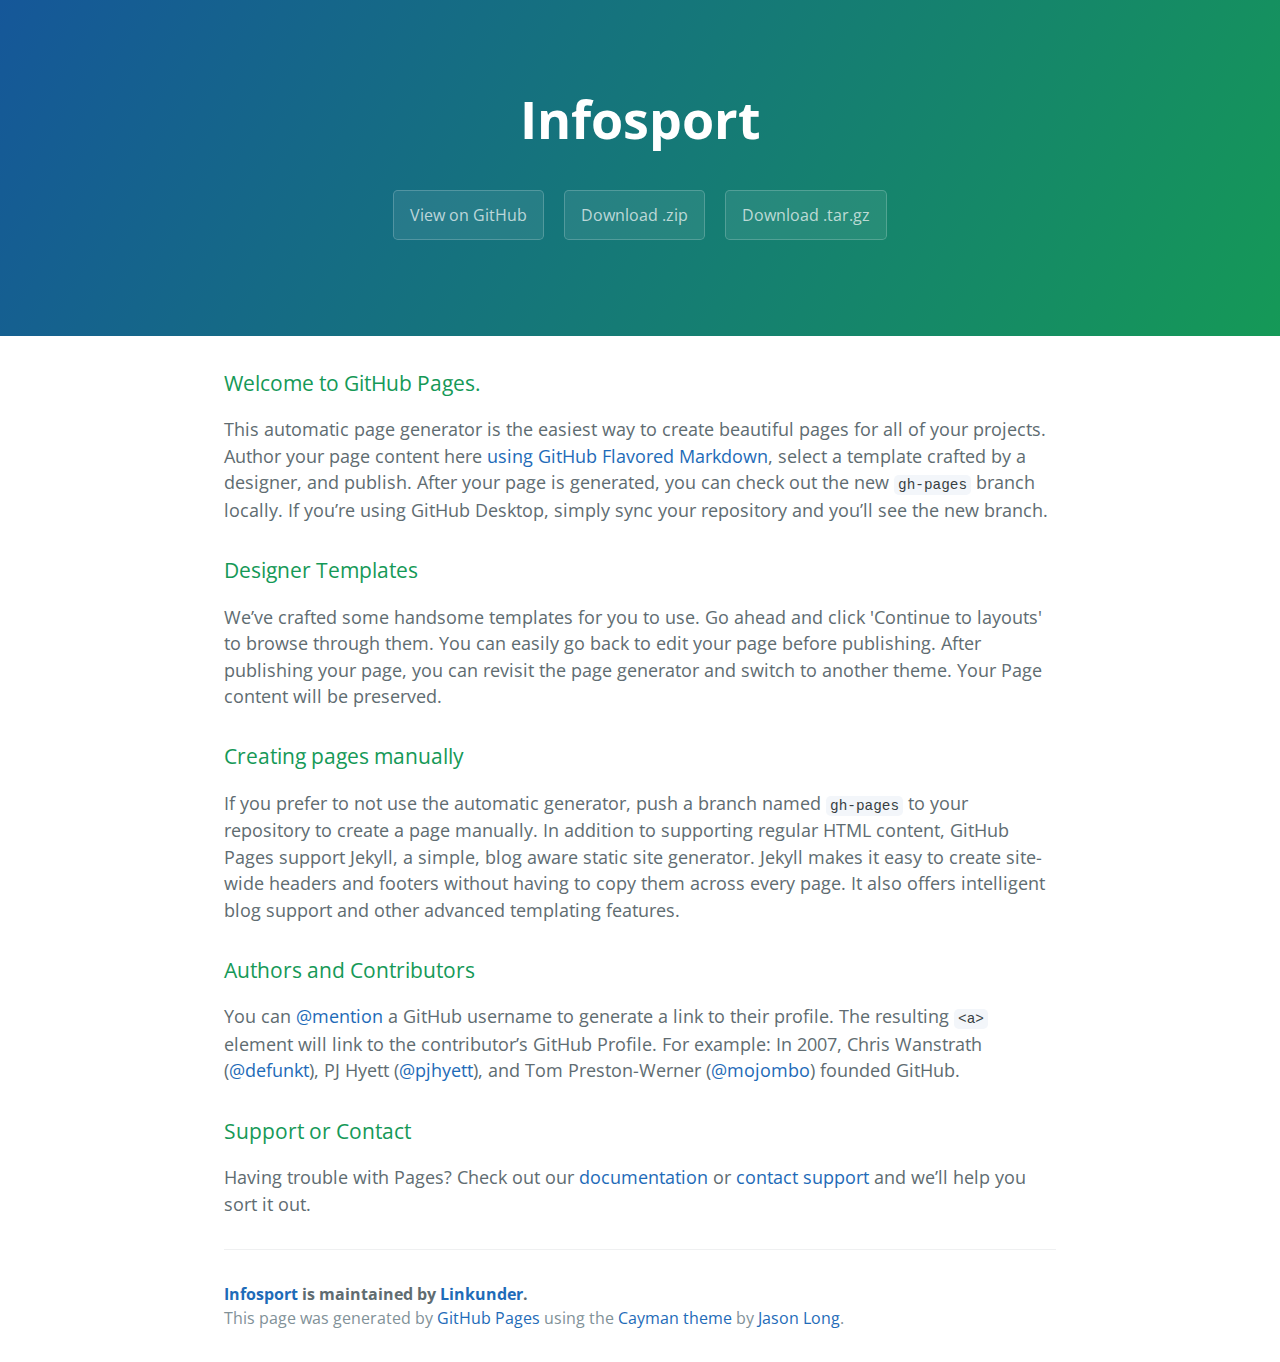
<file: index.html>
<!DOCTYPE html>
<html lang="en-us">
  <head>
    <meta charset="UTF-8">
    <title>Infosport by Linkunder</title>
    <meta name="viewport" content="width=device-width, initial-scale=1">
    <link rel="stylesheet" type="text/css" href="stylesheets/normalize.css" media="screen">
    <link href='https://fonts.googleapis.com/css?family=Open+Sans:400,700' rel='stylesheet' type='text/css'>
    <link rel="stylesheet" type="text/css" href="stylesheets/stylesheet.css" media="screen">
    <link rel="stylesheet" type="text/css" href="stylesheets/github-light.css" media="screen">
  </head>
  <body>
    <section class="page-header">
      <h1 class="project-name">Infosport</h1>
      <h2 class="project-tagline"></h2>
      <a href="https://github.com/Linkunder/Infosport" class="btn">View on GitHub</a>
      <a href="https://github.com/Linkunder/Infosport/zipball/master" class="btn">Download .zip</a>
      <a href="https://github.com/Linkunder/Infosport/tarball/master" class="btn">Download .tar.gz</a>
    </section>

    <section class="main-content">
      <h3>
<a id="welcome-to-github-pages" class="anchor" href="#welcome-to-github-pages" aria-hidden="true"><span class="octicon octicon-link"></span></a>Welcome to GitHub Pages.</h3>

<p>This automatic page generator is the easiest way to create beautiful pages for all of your projects. Author your page content here <a href="https://guides.github.com/features/mastering-markdown/">using GitHub Flavored Markdown</a>, select a template crafted by a designer, and publish. After your page is generated, you can check out the new <code>gh-pages</code> branch locally. If you’re using GitHub Desktop, simply sync your repository and you’ll see the new branch.</p>

<h3>
<a id="designer-templates" class="anchor" href="#designer-templates" aria-hidden="true"><span class="octicon octicon-link"></span></a>Designer Templates</h3>

<p>We’ve crafted some handsome templates for you to use. Go ahead and click 'Continue to layouts' to browse through them. You can easily go back to edit your page before publishing. After publishing your page, you can revisit the page generator and switch to another theme. Your Page content will be preserved.</p>

<h3>
<a id="creating-pages-manually" class="anchor" href="#creating-pages-manually" aria-hidden="true"><span class="octicon octicon-link"></span></a>Creating pages manually</h3>

<p>If you prefer to not use the automatic generator, push a branch named <code>gh-pages</code> to your repository to create a page manually. In addition to supporting regular HTML content, GitHub Pages support Jekyll, a simple, blog aware static site generator. Jekyll makes it easy to create site-wide headers and footers without having to copy them across every page. It also offers intelligent blog support and other advanced templating features.</p>

<h3>
<a id="authors-and-contributors" class="anchor" href="#authors-and-contributors" aria-hidden="true"><span class="octicon octicon-link"></span></a>Authors and Contributors</h3>

<p>You can <a href="https://github.com/blog/821" class="user-mention">@mention</a> a GitHub username to generate a link to their profile. The resulting <code>&lt;a&gt;</code> element will link to the contributor’s GitHub Profile. For example: In 2007, Chris Wanstrath (<a href="https://github.com/defunkt" class="user-mention">@defunkt</a>), PJ Hyett (<a href="https://github.com/pjhyett" class="user-mention">@pjhyett</a>), and Tom Preston-Werner (<a href="https://github.com/mojombo" class="user-mention">@mojombo</a>) founded GitHub.</p>

<h3>
<a id="support-or-contact" class="anchor" href="#support-or-contact" aria-hidden="true"><span class="octicon octicon-link"></span></a>Support or Contact</h3>

<p>Having trouble with Pages? Check out our <a href="https://help.github.com/pages">documentation</a> or <a href="https://github.com/contact">contact support</a> and we’ll help you sort it out.</p>

      <footer class="site-footer">
        <span class="site-footer-owner"><a href="https://github.com/Linkunder/Infosport">Infosport</a> is maintained by <a href="https://github.com/Linkunder">Linkunder</a>.</span>

        <span class="site-footer-credits">This page was generated by <a href="https://pages.github.com">GitHub Pages</a> using the <a href="https://github.com/jasonlong/cayman-theme">Cayman theme</a> by <a href="https://twitter.com/jasonlong">Jason Long</a>.</span>
      </footer>

    </section>

  
  </body>
</html>
</file>
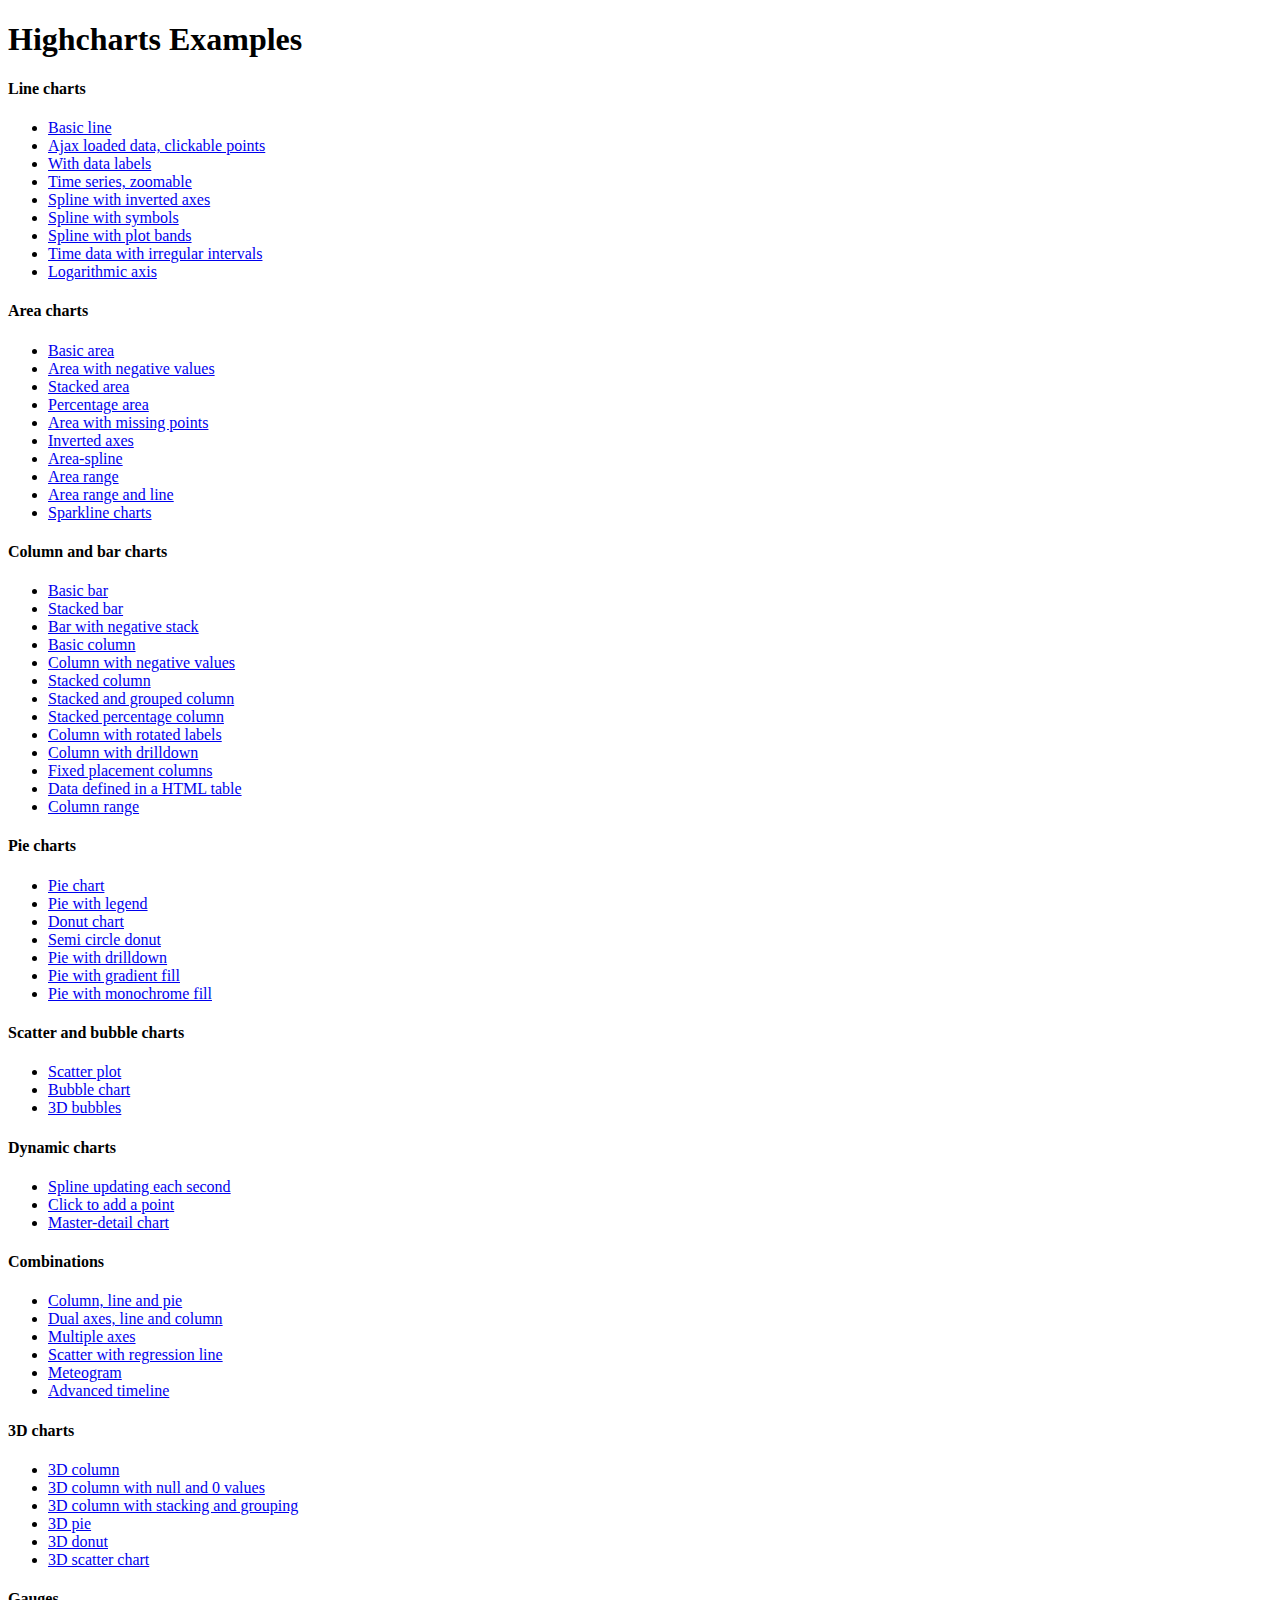
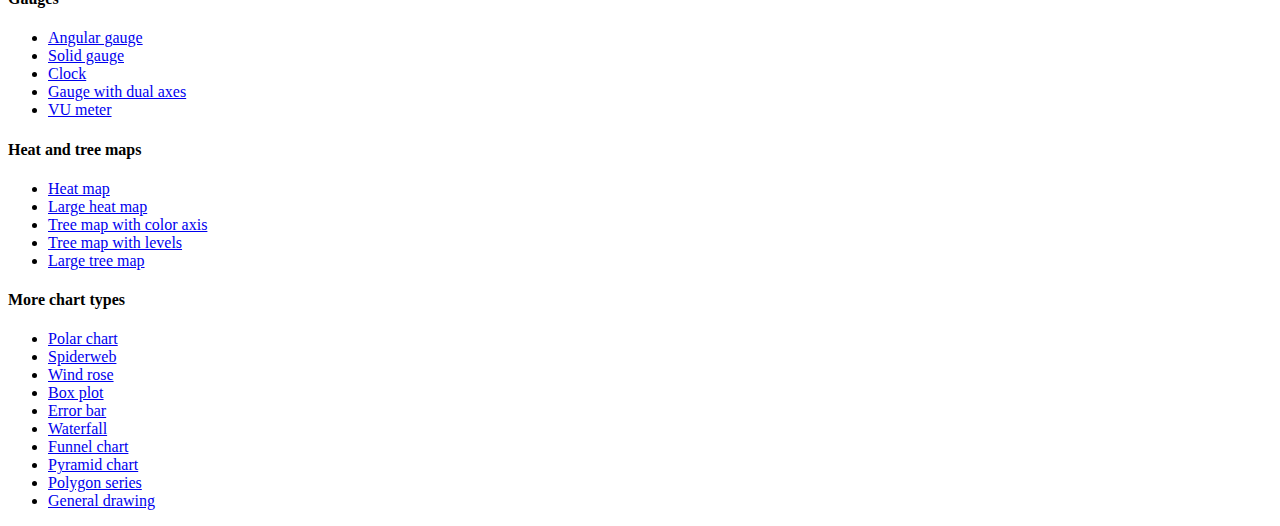
<file: VISTA/Admin/Highcharts-4.1.5/index.htm>
<!DOCTYPE HTML PUBLIC "-//W3C//DTD HTML 4.01//EN" "http://www.w3.org/TR/html4/strict.dtd">
<html>
	<head>
		<meta http-equiv="Content-Type" content="text/html; charset=utf-8" />
		<title>Highcharts Examples</title>
	</head>
	<body>
		<h1>Highcharts Examples</h1>
		<h4>Line charts</h4>
		<ul>
			<li><a href="examples/line-basic/index.htm">Basic line</a></li>
			<li><a href="examples/line-ajax/index.htm">Ajax loaded data, clickable points</a></li>
			<li><a href="examples/line-labels/index.htm">With data labels</a></li>
			<li><a href="examples/line-time-series/index.htm">Time series, zoomable</a></li>
			<li><a href="examples/spline-inverted/index.htm">Spline with inverted axes</a></li>
			<li><a href="examples/spline-symbols/index.htm">Spline with symbols</a></li>
			<li><a href="examples/spline-plot-bands/index.htm">Spline with plot bands</a></li>
			<li><a href="examples/spline-irregular-time/index.htm">Time data with irregular intervals</a></li>
			<li><a href="examples/line-log-axis/index.htm">Logarithmic axis</a></li>
		</ul>
		<h4>Area charts</h4>
		<ul>
			<li><a href="examples/area-basic/index.htm">Basic area</a></li>
			<li><a href="examples/area-negative/index.htm">Area with negative values</a></li>
			<li><a href="examples/area-stacked/index.htm">Stacked area</a></li>
			<li><a href="examples/area-stacked-percent/index.htm">Percentage area</a></li>
			<li><a href="examples/area-missing/index.htm">Area with missing points</a></li>
			<li><a href="examples/area-inverted/index.htm">Inverted axes</a></li>
			<li><a href="examples/areaspline/index.htm">Area-spline</a></li>
			<li><a href="examples/arearange/index.htm">Area range</a></li>
			<li><a href="examples/arearange-line/index.htm">Area range and line</a></li>
			<li><a href="examples/sparkline/index.htm">Sparkline charts</a></li>
		</ul>
		<h4>Column and bar charts</h4>
		<ul>
			<li><a href="examples/bar-basic/index.htm">Basic bar</a></li>
			<li><a href="examples/bar-stacked/index.htm">Stacked bar</a></li>
			<li><a href="examples/bar-negative-stack/index.htm">Bar with negative stack</a></li>
			<li><a href="examples/column-basic/index.htm">Basic column</a></li>
			<li><a href="examples/column-negative/index.htm">Column with negative values</a></li>
			<li><a href="examples/column-stacked/index.htm">Stacked column</a></li>
			<li><a href="examples/column-stacked-and-grouped/index.htm">Stacked and grouped column</a></li>
			<li><a href="examples/column-stacked-percent/index.htm">Stacked percentage column</a></li>
			<li><a href="examples/column-rotated-labels/index.htm">Column with rotated labels</a></li>
			<li><a href="examples/column-drilldown/index.htm">Column with drilldown</a></li>
			<li><a href="examples/column-placement/index.htm">Fixed placement columns</a></li>
			<li><a href="examples/column-parsed/index.htm">Data defined in a HTML table</a></li>
			<li><a href="examples/columnrange/index.htm">Column range</a></li>
		</ul>
		<h4>Pie charts</h4>
		<ul>
			<li><a href="examples/pie-basic/index.htm">Pie chart</a></li>
			<li><a href="examples/pie-legend/index.htm">Pie with legend</a></li>
			<li><a href="examples/pie-donut/index.htm">Donut chart</a></li>
			<li><a href="examples/pie-semi-circle/index.htm">Semi circle donut</a></li>
			<li><a href="examples/pie-drilldown/index.htm">Pie with drilldown</a></li>
			<li><a href="examples/pie-gradient/index.htm">Pie with gradient fill</a></li>
			<li><a href="examples/pie-monochrome/index.htm">Pie with monochrome fill</a></li>
		</ul>
		<h4>Scatter and bubble charts</h4>
		<ul>
			<li><a href="examples/scatter/index.htm">Scatter plot</a></li>
			<li><a href="examples/bubble/index.htm">Bubble chart</a></li>
			<li><a href="examples/bubble-3d/index.htm">3D bubbles</a></li>
		</ul>
		<h4>Dynamic charts</h4>
		<ul>
			<li><a href="examples/dynamic-update/index.htm">Spline updating each second</a></li>
			<li><a href="examples/dynamic-click-to-add/index.htm">Click to add a point</a></li>
			<li><a href="examples/dynamic-master-detail/index.htm">Master-detail chart</a></li>
		</ul>
		<h4>Combinations</h4>
		<ul>
			<li><a href="examples/combo/index.htm">Column, line and pie</a></li>
			<li><a href="examples/combo-dual-axes/index.htm">Dual axes, line and column</a></li>
			<li><a href="examples/combo-multi-axes/index.htm">Multiple axes</a></li>
			<li><a href="examples/combo-regression/index.htm">Scatter with regression line</a></li>
			<li><a href="examples/combo-meteogram/index.htm">Meteogram</a></li>
			<li><a href="examples/combo-timeline/index.htm">Advanced timeline</a></li>
		</ul>
		<h4>3D charts</h4>
		<ul>
			<li><a href="examples/3d-column-interactive/index.htm">3D column</a></li>
			<li><a href="examples/3d-column-null-values/index.htm">3D column with null and 0 values</a></li>
			<li><a href="examples/3d-column-stacking-grouping/index.htm">3D column with stacking and grouping</a></li>
			<li><a href="examples/3d-pie/index.htm">3D pie</a></li>
			<li><a href="examples/3d-pie-donut/index.htm">3D donut</a></li>
			<li><a href="examples/3d-scatter-draggable/index.htm">3D scatter chart</a></li>
		</ul>
		<h4>Gauges</h4>
		<ul>
			<li><a href="examples/gauge-speedometer/index.htm">Angular gauge</a></li>
			<li><a href="examples/gauge-solid/index.htm">Solid gauge</a></li>
			<li><a href="examples/gauge-clock/index.htm">Clock</a></li>
			<li><a href="examples/gauge-dual/index.htm">Gauge with dual axes</a></li>
			<li><a href="examples/gauge-vu-meter/index.htm">VU meter</a></li>
		</ul>
		<h4>Heat and tree maps</h4>
		<ul>
			<li><a href="examples/heatmap/index.htm">Heat map</a></li>
			<li><a href="examples/heatmap-canvas/index.htm">Large heat map</a></li>
			<li><a href="examples/treemap-coloraxis/index.htm">Tree map with color axis</a></li>
			<li><a href="examples/treemap-with-levels/index.htm">Tree map with levels</a></li>
			<li><a href="examples/treemap-large-dataset/index.htm">Large tree map</a></li>
		</ul>
		<h4>More chart types</h4>
		<ul>
			<li><a href="examples/polar/index.htm">Polar chart</a></li>
			<li><a href="examples/polar-spider/index.htm">Spiderweb</a></li>
			<li><a href="examples/polar-wind-rose/index.htm">Wind rose</a></li>
			<li><a href="examples/box-plot/index.htm">Box plot</a></li>
			<li><a href="examples/error-bar/index.htm">Error bar</a></li>
			<li><a href="examples/waterfall/index.htm">Waterfall</a></li>
			<li><a href="examples/funnel/index.htm">Funnel chart</a></li>
			<li><a href="examples/pyramid/index.htm">Pyramid chart</a></li>
			<li><a href="examples/polygon/index.htm">Polygon series</a></li>
			<li><a href="examples/renderer/index.htm">General drawing</a></li>
		</ul>
	</body>
</html>
</file>
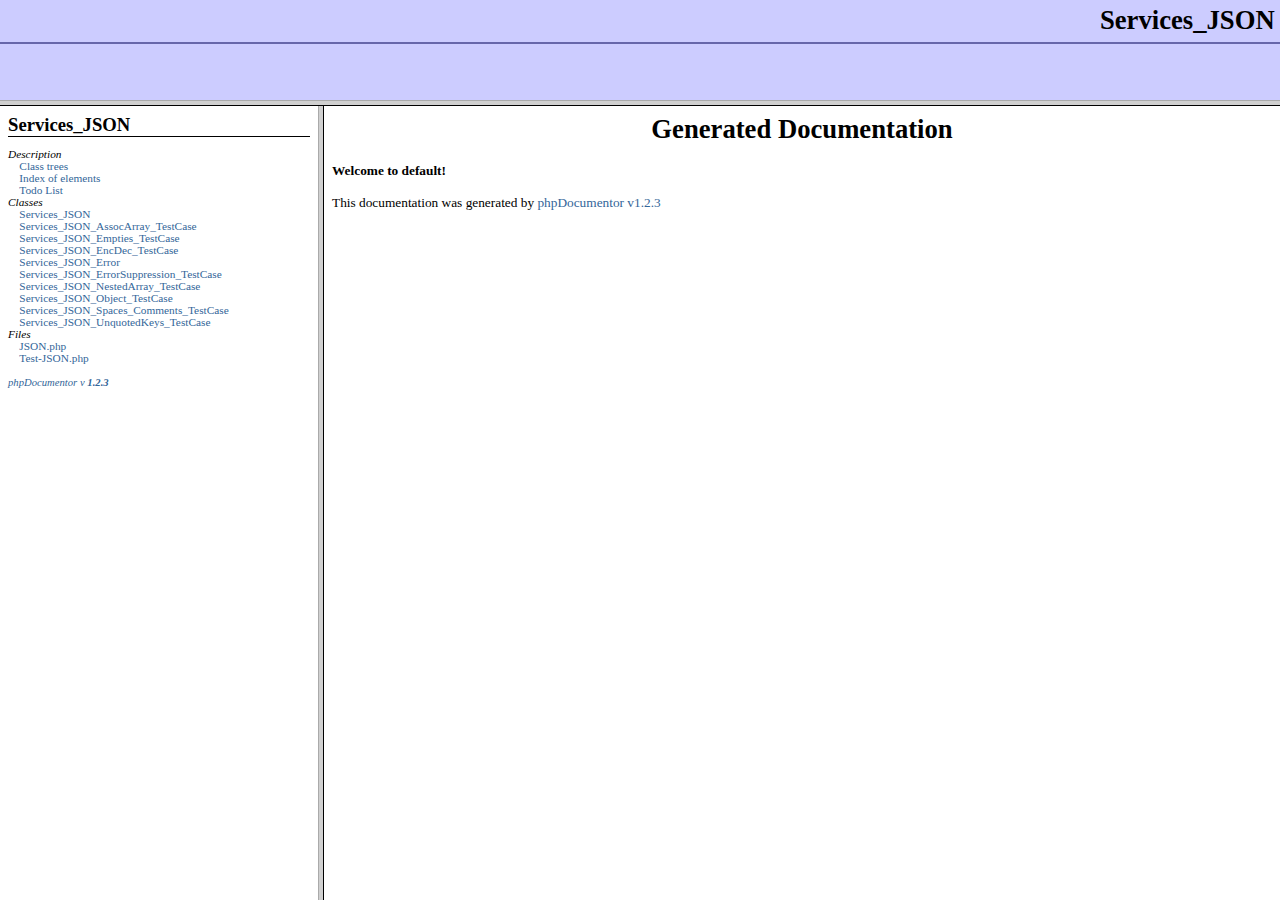
<file: VISTA/Jugador/doc/index.html>
<?xml version="1.0" encoding="iso-8859-1"?>
<!DOCTYPE html 
     PUBLIC "-//W3C//DTD XHTML 1.0 Transitional//FR"
     "http://www.w3.org/TR/xhtml1/DTD/xhtml1-frameset.dtd">
   <html xmlns="http://www.w3.org/1999/xhtml">
<head>
	<!-- Generated by phpDocumentor on Tue, 27 Jun 2006 22:54:25 -0700  -->
  <title>Generated Documentation</title>
  <meta http-equiv='Content-Type' content='text/html; charset=iso-8859-1'/>
</head>

<FRAMESET rows='100,*'>
	<FRAME src='packages.html' name='left_top' frameborder="1" bordercolor="#999999">
	<FRAMESET cols='25%,*'>
		<FRAME src='li_Services_JSON.html' name='left_bottom' frameborder="1" bordercolor="#999999">
		<FRAME src='blank.html' name='right' frameborder="1" bordercolor="#999999">
	</FRAMESET>
	<NOFRAMES>
		<H2>Frame Alert</H2>
		<P>This document is designed to be viewed using the frames feature.
		If you see this message, you are using a non-frame-capable web client.</P>
	</NOFRAMES>
</FRAMESET>
</HTML>
</file>
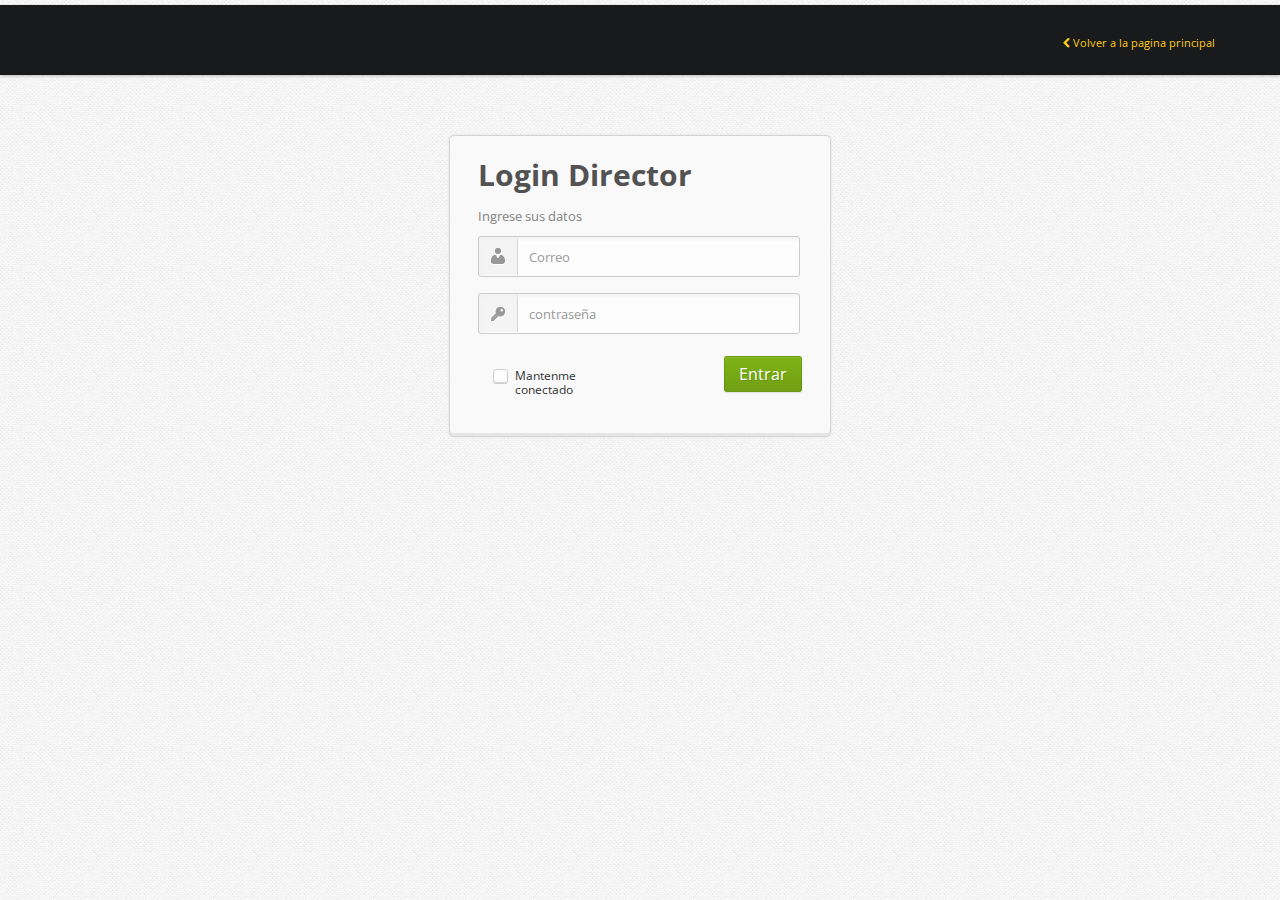
<file: VISTA/Admin/login.html>
<!DOCTYPE html>
<?php

  session_start();

    if(isset($_SESSION['username']))
    header('Location:index.php');
  
  include('funciones.php');

  //revisa si ya ha iniciado sesion

?>
<html lang="en">
  
<head>
    <meta charset="utf-8">
    <title>InfoSport - Login director</title>

	<meta name="viewport" content="width=device-width, initial-scale=1.0, maximum-scale=1.0, user-scalable=no">
    <meta name="apple-mobile-web-app-capable" content="yes"> 
    
<link href="css/bootstrap.min.css" rel="stylesheet" type="text/css" />
<link href="css/bootstrap-responsive.min.css" rel="stylesheet" type="text/css" />

<link href="css/font-awesome.css" rel="stylesheet">
    <link href="http://fonts.googleapis.com/css?family=Open+Sans:400italic,600italic,400,600" rel="stylesheet">
    
<link href="css/style.css" rel="stylesheet" type="text/css">
<link href="css/pages/signin.css" rel="stylesheet" type="text/css">

</head>

<body>
	
	<div class="navbar navbar-fixed-top">
	
	<div class="navbar-inner">
		
		<div class="container">
		  <div class="nav-collapse">
			  <ul class="nav pull-right">
			    <li> <a href="../index2.php"> <em class="icon-chevron-left"></em> Volver a la pagina principal </a> </li>
		    </ul>
				
		  </div>
	  </div> <!-- /container -->
		
	</div> <!-- /navbar-inner -->
	
</div> <!-- /navbar -->



<div class="account-container">
	
	<div class="content clearfix">
		
		<form action="../../LOGICA/VerificaLoginAdmin.php" method="POST" id="formulario">
		
			<h1>Login Director</h1>		
			
			<div class="login-fields">
				
				<p>Ingrese sus datos</p>
				
				<div class="field">
					<label for="username">username</label>
					<input type="text" id="username" name="username" value="" placeholder="Correo" class="login username-field" />
				</div> <!-- /field -->
				
				<div class="field">
					<label for="password">password</label>
					<input type="password" id="password" name="password" value="" placeholder="contraseña" class="login password-field"/>
				</div> <!-- /password -->
				
			</div> <!-- /login-fields -->
			
			<div class="login-actions">
				
				<span class="login-checkbox">
					<input id="Field" name="Field" type="checkbox" class="field login-checkbox" value="First Choice" tabindex="4" />
					<label class="choice" for="Field">Mantenme conectado</label>
				</span>
									
				<button class="button btn btn-success btn-large">Entrar</button>
				
			</div> <!-- .actions -->
            
			



			
			
		</form>
		
	</div> <!-- /content -->
	
</div> <!-- /account-container --><!-- /login-extra -->


<script src="js/jquery-1.7.2.min.js"></script>
<script src="js/bootstrap.js"></script>

<script src="js/signin.js"></script>

</body>

</html>
</file>
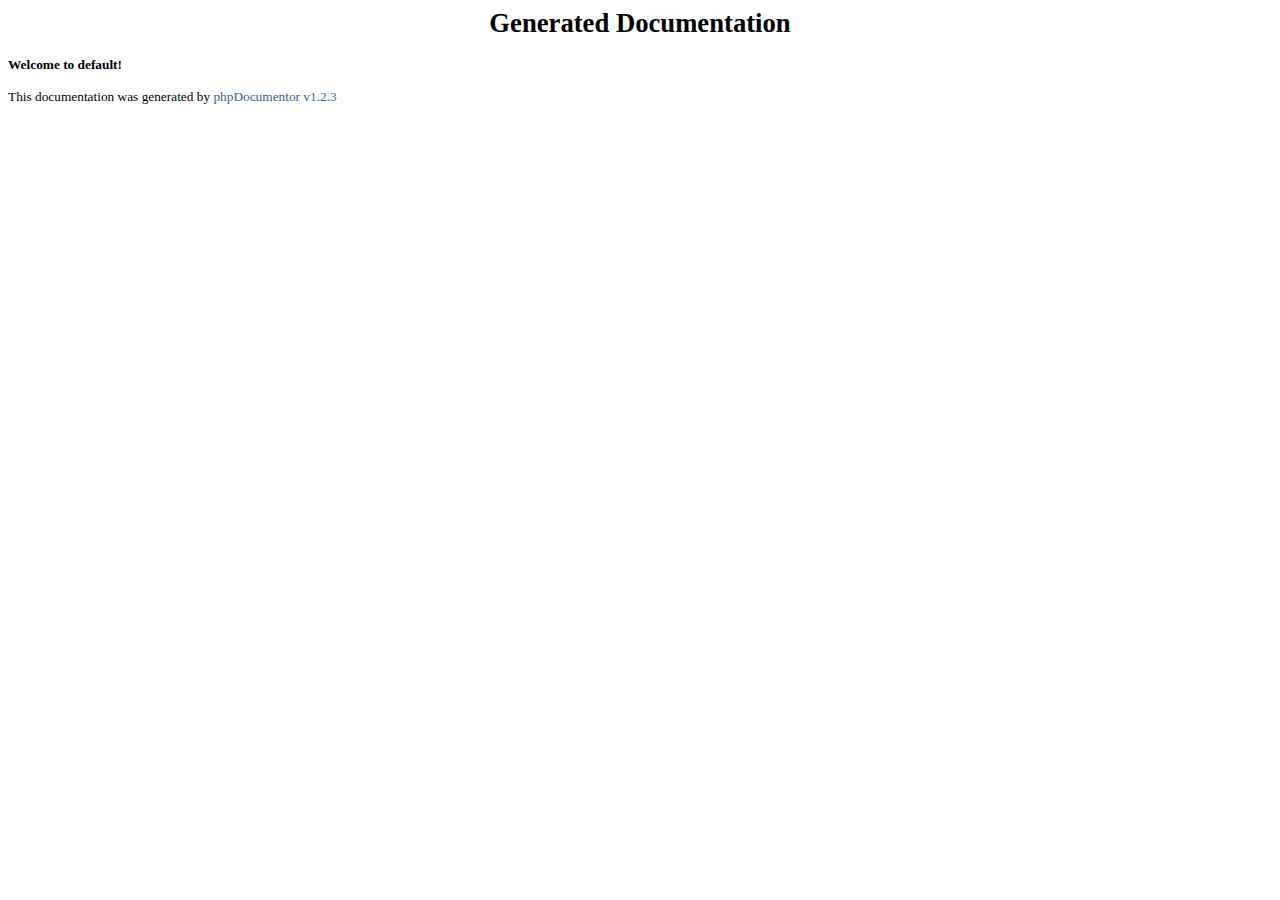
<file: VISTA/Jugador/doc/blank.html>
<html>
<head>
	<title>Generated Documentation</title>
			<link rel="stylesheet" href="media/stylesheet.css" />
			<meta http-equiv='Content-Type' content='text/html; charset=iso-8859-1'/>
</head>
<body>
<div align="center"><h1>Generated Documentation</h1></div>
<b>Welcome to default!</b><br />
<br />
This documentation was generated by <a href="http://www.phpdoc.org">phpDocumentor v1.2.3</a><br />
</body>
</html>
</file>
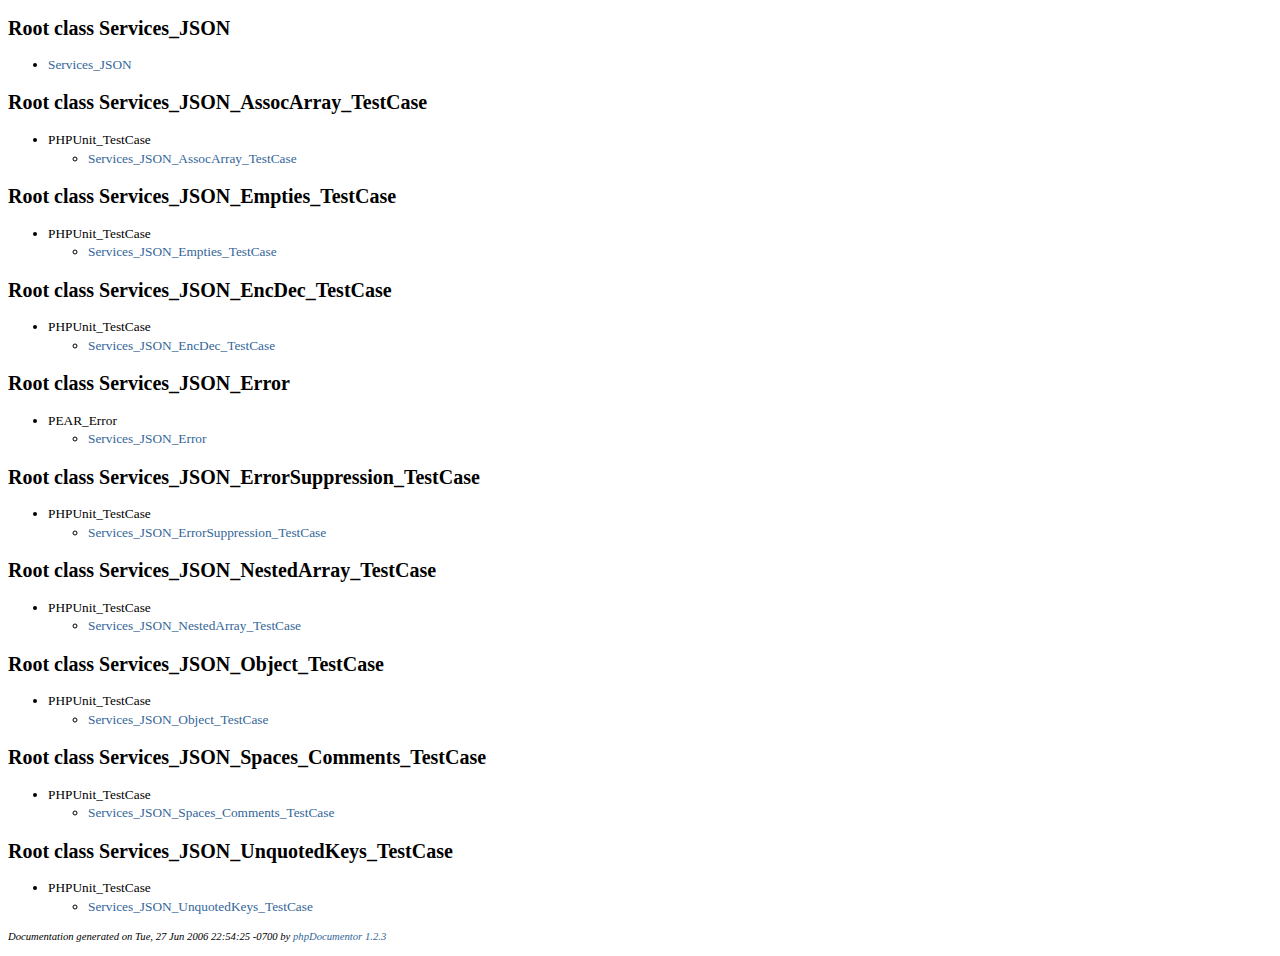
<file: VISTA/Jugador/doc/classtrees_Services_JSON.html>
<?xml version="1.0" encoding="iso-8859-1"?>
<!DOCTYPE html PUBLIC "-//W3C//DTD XHTML 1.0 Transitional//EN" "http://www.w3.org/TR/xhtml1/DTD/xhtml1-transitional.dtd">
  <html xmlns="http://www.w3.org/1999/xhtml">
		<head>
			<!-- template designed by Marco Von Ballmoos -->
			<title></title>
			<link rel="stylesheet" href="media/stylesheet.css" />
			<meta http-equiv='Content-Type' content='text/html; charset=iso-8859-1'/>
		</head>
		<body>
						
<!-- Start of Class Data -->
<H2>
	
</H2>
<h2>Root class Services_JSON</h2>
<ul>
<li><a href="Services_JSON/Services_JSON.html">Services_JSON</a></li></ul>

<h2>Root class Services_JSON_AssocArray_TestCase</h2>
<ul>
<li>PHPUnit_TestCase<ul><li><a href="Services_JSON/Services_JSON_AssocArray_TestCase.html">Services_JSON_AssocArray_TestCase</a></li></ul></li></ul>

<h2>Root class Services_JSON_Empties_TestCase</h2>
<ul>
<li>PHPUnit_TestCase<ul><li><a href="Services_JSON/Services_JSON_Empties_TestCase.html">Services_JSON_Empties_TestCase</a></li></ul></li></ul>

<h2>Root class Services_JSON_EncDec_TestCase</h2>
<ul>
<li>PHPUnit_TestCase<ul><li><a href="Services_JSON/Services_JSON_EncDec_TestCase.html">Services_JSON_EncDec_TestCase</a></li></ul></li></ul>

<h2>Root class Services_JSON_Error</h2>
<ul>
<li>PEAR_Error<ul><li><a href="Services_JSON/Services_JSON_Error.html">Services_JSON_Error</a></li></ul></li></ul>

<h2>Root class Services_JSON_ErrorSuppression_TestCase</h2>
<ul>
<li>PHPUnit_TestCase<ul><li><a href="Services_JSON/Services_JSON_ErrorSuppression_TestCase.html">Services_JSON_ErrorSuppression_TestCase</a></li></ul></li></ul>

<h2>Root class Services_JSON_NestedArray_TestCase</h2>
<ul>
<li>PHPUnit_TestCase<ul><li><a href="Services_JSON/Services_JSON_NestedArray_TestCase.html">Services_JSON_NestedArray_TestCase</a></li></ul></li></ul>

<h2>Root class Services_JSON_Object_TestCase</h2>
<ul>
<li>PHPUnit_TestCase<ul><li><a href="Services_JSON/Services_JSON_Object_TestCase.html">Services_JSON_Object_TestCase</a></li></ul></li></ul>

<h2>Root class Services_JSON_Spaces_Comments_TestCase</h2>
<ul>
<li>PHPUnit_TestCase<ul><li><a href="Services_JSON/Services_JSON_Spaces_Comments_TestCase.html">Services_JSON_Spaces_Comments_TestCase</a></li></ul></li></ul>

<h2>Root class Services_JSON_UnquotedKeys_TestCase</h2>
<ul>
<li>PHPUnit_TestCase<ul><li><a href="Services_JSON/Services_JSON_UnquotedKeys_TestCase.html">Services_JSON_UnquotedKeys_TestCase</a></li></ul></li></ul>

	<p class="notes" id="credit">
		Documentation generated on Tue, 27 Jun 2006 22:54:25 -0700 by <a href="http://www.phpdoc.org" target="_blank">phpDocumentor 1.2.3</a>
	</p>
	</body>
</html>
</file>
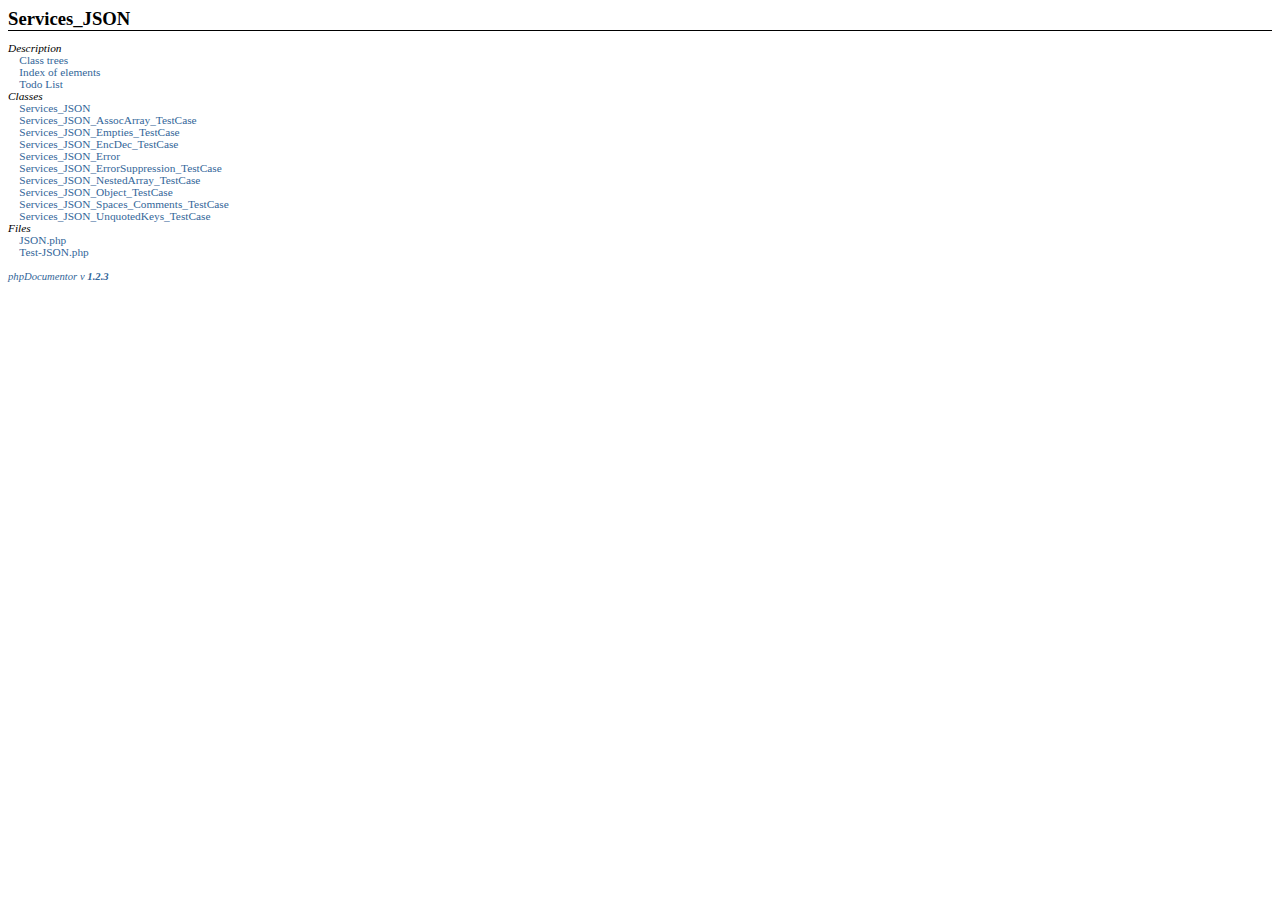
<file: VISTA/Jugador/doc/li_Services_JSON.html>
<?xml version="1.0" encoding="iso-8859-1"?>
<!DOCTYPE html PUBLIC "-//W3C//DTD XHTML 1.0 Transitional//EN" "http://www.w3.org/TR/xhtml1/DTD/xhtml1-transitional.dtd">
  <html xmlns="http://www.w3.org/1999/xhtml">
		<head>
			<!-- template designed by Marco Von Ballmoos -->
			<title></title>
			<link rel="stylesheet" href="media/stylesheet.css" />
			<meta http-equiv='Content-Type' content='text/html; charset=iso-8859-1'/>
		</head>
		<body>
						<div class="package-title">Services_JSON</div>
<div class="package-details">

	<dl class="tree">
		
		<dt class="folder-title">Description</dt>
		<dd>
			<a href='classtrees_Services_JSON.html' target='right'>Class trees</a><br />
			<a href='elementindex_Services_JSON.html' target='right'>Index of elements</a><br />
							<a href="todolist.html" target="right">Todo List</a><br />
					</dd>
	
							
							
													<dt class="folder-title">Classes</dt>
											<dd><a href='Services_JSON/Services_JSON.html' target='right'>Services_JSON</a></dd>
											<dd><a href='Services_JSON/Services_JSON_AssocArray_TestCase.html' target='right'>Services_JSON_AssocArray_TestCase</a></dd>
											<dd><a href='Services_JSON/Services_JSON_Empties_TestCase.html' target='right'>Services_JSON_Empties_TestCase</a></dd>
											<dd><a href='Services_JSON/Services_JSON_EncDec_TestCase.html' target='right'>Services_JSON_EncDec_TestCase</a></dd>
											<dd><a href='Services_JSON/Services_JSON_Error.html' target='right'>Services_JSON_Error</a></dd>
											<dd><a href='Services_JSON/Services_JSON_ErrorSuppression_TestCase.html' target='right'>Services_JSON_ErrorSuppression_TestCase</a></dd>
											<dd><a href='Services_JSON/Services_JSON_NestedArray_TestCase.html' target='right'>Services_JSON_NestedArray_TestCase</a></dd>
											<dd><a href='Services_JSON/Services_JSON_Object_TestCase.html' target='right'>Services_JSON_Object_TestCase</a></dd>
											<dd><a href='Services_JSON/Services_JSON_Spaces_Comments_TestCase.html' target='right'>Services_JSON_Spaces_Comments_TestCase</a></dd>
											<dd><a href='Services_JSON/Services_JSON_UnquotedKeys_TestCase.html' target='right'>Services_JSON_UnquotedKeys_TestCase</a></dd>
																						<dt class="folder-title">Files</dt>
											<dd><a href='Services_JSON/_JSON_php.html' target='right'>JSON.php</a></dd>
											<dd><a href='Services_JSON/_Test-JSON_php.html' target='right'>Test-JSON.php</a></dd>
																	
						
			</dl>
</div>
<p class="notes"><a href="http://www.phpdoc.org" target="_blank">phpDocumentor v <span class="field">1.2.3</span></a></p>
</BODY>
</HTML>
</file>
<file: stylesheets/stylesheet.css>
* {
  box-sizing: border-box; }

body {
  padding: 0;
  margin: 0;
  font-family: "Open Sans", "Helvetica Neue", Helvetica, Arial, sans-serif;
  font-size: 16px;
  line-height: 1.5;
  color: #606c71; }

a {
  color: #1e6bb8;
  text-decoration: none; }
  a:hover {
    text-decoration: underline; }

.btn {
  display: inline-block;
  margin-bottom: 1rem;
  color: rgba(255, 255, 255, 0.7);
  background-color: rgba(255, 255, 255, 0.08);
  border-color: rgba(255, 255, 255, 0.2);
  border-style: solid;
  border-width: 1px;
  border-radius: 0.3rem;
  transition: color 0.2s, background-color 0.2s, border-color 0.2s; }
  .btn + .btn {
    margin-left: 1rem; }

.btn:hover {
  color: rgba(255, 255, 255, 0.8);
  text-decoration: none;
  background-color: rgba(255, 255, 255, 0.2);
  border-color: rgba(255, 255, 255, 0.3); }

@media screen and (min-width: 64em) {
  .btn {
    padding: 0.75rem 1rem; } }

@media screen and (min-width: 42em) and (max-width: 64em) {
  .btn {
    padding: 0.6rem 0.9rem;
    font-size: 0.9rem; } }

@media screen and (max-width: 42em) {
  .btn {
    display: block;
    width: 100%;
    padding: 0.75rem;
    font-size: 0.9rem; }
    .btn + .btn {
      margin-top: 1rem;
      margin-left: 0; } }

.page-header {
  color: #fff;
  text-align: center;
  background-color: #159957;
  background-image: linear-gradient(120deg, #155799, #159957); }

@media screen and (min-width: 64em) {
  .page-header {
    padding: 5rem 6rem; } }

@media screen and (min-width: 42em) and (max-width: 64em) {
  .page-header {
    padding: 3rem 4rem; } }

@media screen and (max-width: 42em) {
  .page-header {
    padding: 2rem 1rem; } }

.project-name {
  margin-top: 0;
  margin-bottom: 0.1rem; }

@media screen and (min-width: 64em) {
  .project-name {
    font-size: 3.25rem; } }

@media screen and (min-width: 42em) and (max-width: 64em) {
  .project-name {
    font-size: 2.25rem; } }

@media screen and (max-width: 42em) {
  .project-name {
    font-size: 1.75rem; } }

.project-tagline {
  margin-bottom: 2rem;
  font-weight: normal;
  opacity: 0.7; }

@media screen and (min-width: 64em) {
  .project-tagline {
    font-size: 1.25rem; } }

@media screen and (min-width: 42em) and (max-width: 64em) {
  .project-tagline {
    font-size: 1.15rem; } }

@media screen and (max-width: 42em) {
  .project-tagline {
    font-size: 1rem; } }

.main-content :first-child {
  margin-top: 0; }
.main-content img {
  max-width: 100%; }
.main-content h1, .main-content h2, .main-content h3, .main-content h4, .main-content h5, .main-content h6 {
  margin-top: 2rem;
  margin-bottom: 1rem;
  font-weight: normal;
  color: #159957; }
.main-content p {
  margin-bottom: 1em; }
.main-content code {
  padding: 2px 4px;
  font-family: Consolas, "Liberation Mono", Menlo, Courier, monospace;
  font-size: 0.9rem;
  color: #383e41;
  background-color: #f3f6fa;
  border-radius: 0.3rem; }
.main-content pre {
  padding: 0.8rem;
  margin-top: 0;
  margin-bottom: 1rem;
  font: 1rem Consolas, "Liberation Mono", Menlo, Courier, monospace;
  color: #567482;
  word-wrap: normal;
  background-color: #f3f6fa;
  border: solid 1px #dce6f0;
  border-radius: 0.3rem; }
  .main-content pre > code {
    padding: 0;
    margin: 0;
    font-size: 0.9rem;
    color: #567482;
    word-break: normal;
    white-space: pre;
    background: transparent;
    border: 0; }
.main-content .highlight {
  margin-bottom: 1rem; }
  .main-content .highlight pre {
    margin-bottom: 0;
    word-break: normal; }
.main-content .highlight pre, .main-content pre {
  padding: 0.8rem;
  overflow: auto;
  font-size: 0.9rem;
  line-height: 1.45;
  border-radius: 0.3rem; }
.main-content pre code, .main-content pre tt {
  display: inline;
  max-width: initial;
  padding: 0;
  margin: 0;
  overflow: initial;
  line-height: inherit;
  word-wrap: normal;
  background-color: transparent;
  border: 0; }
  .main-content pre code:before, .main-content pre code:after, .main-content pre tt:before, .main-content pre tt:after {
    content: normal; }
.main-content ul, .main-content ol {
  margin-top: 0; }
.main-content blockquote {
  padding: 0 1rem;
  margin-left: 0;
  color: #819198;
  border-left: 0.3rem solid #dce6f0; }
  .main-content blockquote > :first-child {
    margin-top: 0; }
  .main-content blockquote > :last-child {
    margin-bottom: 0; }
.main-content table {
  display: block;
  width: 100%;
  overflow: auto;
  word-break: normal;
  word-break: keep-all; }
  .main-content table th {
    font-weight: bold; }
  .main-content table th, .main-content table td {
    padding: 0.5rem 1rem;
    border: 1px solid #e9ebec; }
.main-content dl {
  padding: 0; }
  .main-content dl dt {
    padding: 0;
    margin-top: 1rem;
    font-size: 1rem;
    font-weight: bold; }
  .main-content dl dd {
    padding: 0;
    margin-bottom: 1rem; }
.main-content hr {
  height: 2px;
  padding: 0;
  margin: 1rem 0;
  background-color: #eff0f1;
  border: 0; }

@media screen and (min-width: 64em) {
  .main-content {
    max-width: 64rem;
    padding: 2rem 6rem;
    margin: 0 auto;
    font-size: 1.1rem; } }

@media screen and (min-width: 42em) and (max-width: 64em) {
  .main-content {
    padding: 2rem 4rem;
    font-size: 1.1rem; } }

@media screen and (max-width: 42em) {
  .main-content {
    padding: 2rem 1rem;
    font-size: 1rem; } }

.site-footer {
  padding-top: 2rem;
  margin-top: 2rem;
  border-top: solid 1px #eff0f1; }

.site-footer-owner {
  display: block;
  font-weight: bold; }

.site-footer-credits {
  color: #819198; }

@media screen and (min-width: 64em) {
  .site-footer {
    font-size: 1rem; } }

@media screen and (min-width: 42em) and (max-width: 64em) {
  .site-footer {
    font-size: 1rem; } }

@media screen and (max-width: 42em) {
  .site-footer {
    font-size: 0.9rem; } }
</file>
<file: stylesheets/github-light.css>
/*
   Copyright 2014 GitHub Inc.

   Licensed under the Apache License, Version 2.0 (the "License");
   you may not use this file except in compliance with the License.
   You may obtain a copy of the License at

       http://www.apache.org/licenses/LICENSE-2.0

   Unless required by applicable law or agreed to in writing, software
   distributed under the License is distributed on an "AS IS" BASIS,
   WITHOUT WARRANTIES OR CONDITIONS OF ANY KIND, either express or implied.
   See the License for the specific language governing permissions and
   limitations under the License.

*/

.pl-c /* comment */ {
  color: #969896;
}

.pl-c1      /* constant, markup.raw, meta.diff.header, meta.module-reference, meta.property-name, support, support.constant, support.variable, variable.other.constant */,
.pl-s .pl-v /* string variable */ {
  color: #0086b3;
}

.pl-e  /* entity */,
.pl-en /* entity.name */ {
  color: #795da3;
}

.pl-s .pl-s1 /* string source */,
.pl-smi      /* storage.modifier.import, storage.modifier.package, storage.type.java, variable.other, variable.parameter.function */ {
  color: #333;
}

.pl-ent /* entity.name.tag */ {
  color: #63a35c;
}

.pl-k /* keyword, storage, storage.type */ {
  color: #a71d5d;
}

.pl-pds              /* punctuation.definition.string, string.regexp.character-class */,
.pl-s                /* string */,
.pl-s .pl-pse .pl-s1 /* string punctuation.section.embedded source */,
.pl-sr               /* string.regexp */,
.pl-sr .pl-cce       /* string.regexp constant.character.escape */,
.pl-sr .pl-sra       /* string.regexp string.regexp.arbitrary-repitition */,
.pl-sr .pl-sre       /* string.regexp source.ruby.embedded */ {
  color: #183691;
}

.pl-v /* variable */ {
  color: #ed6a43;
}

.pl-id /* invalid.deprecated */ {
  color: #b52a1d;
}

.pl-ii /* invalid.illegal */ {
  background-color: #b52a1d;
  color: #f8f8f8;
}

.pl-sr .pl-cce /* string.regexp constant.character.escape */ {
  color: #63a35c;
  font-weight: bold;
}

.pl-ml /* markup.list */ {
  color: #693a17;
}

.pl-mh        /* markup.heading */,
.pl-mh .pl-en /* markup.heading entity.name */,
.pl-ms        /* meta.separator */ {
  color: #1d3e81;
  font-weight: bold;
}

.pl-mq /* markup.quote */ {
  color: #008080;
}

.pl-mi /* markup.italic */ {
  color: #333;
  font-style: italic;
}

.pl-mb /* markup.bold */ {
  color: #333;
  font-weight: bold;
}

.pl-md /* markup.deleted, meta.diff.header.from-file */ {
  background-color: #ffecec;
  color: #bd2c00;
}

.pl-mi1 /* markup.inserted, meta.diff.header.to-file */ {
  background-color: #eaffea;
  color: #55a532;
}

.pl-mdr /* meta.diff.range */ {
  color: #795da3;
  font-weight: bold;
}

.pl-mo /* meta.output */ {
  color: #1d3e81;
}
</file>
<file: VISTA/Jugador/doc/media/stylesheet.css>
a { color: #336699; text-decoration: none; }
a:hover { color: #6699CC; text-decoration: underline; }
a:active { color: #6699CC; text-decoration: underline; }

body { background : #FFFFFF; }
body, table { font-family: Georgia, Times New Roman, Times, serif; font-size: 10pt }
p, li { line-height: 140% }
a img { border: 0px; }
dd { margin-left: 0px; padding-left: 1em; }

/* Page layout/boxes */

.info-box {}
.info-box-title { margin: 1em 0em 0em 0em; padding: .25em; font-weight: normal; font-size: 14pt; border: 2px solid #999999; background-color: #CCCCFF }
.info-box-body { border: 1px solid #999999; padding: .5em; }
.nav-bar { font-size: 8pt; white-space: nowrap; text-align: right; padding: .2em; margin: 0em 0em 1em 0em; }

.oddrow { background-color: #F8F8F8; border: 1px solid #AAAAAA; padding: .5em; margin-bottom: 1em}
.evenrow { border: 1px solid #AAAAAA; padding: .5em; margin-bottom: 1em}

.page-body { max-width: 800px; margin: auto; }
.tree dl { margin: 0px }

/* Index formatting classes */

.index-item-body { margin-top: .5em; margin-bottom: .5em}
.index-item-description { margin-top: .25em }
.index-item-details { font-weight: normal; font-style: italic; font-size: 8pt }
.index-letter-section { background-color: #EEEEEE; border: 1px dotted #999999; padding: .5em; margin-bottom: 1em}
.index-letter-title { font-size: 12pt; font-weight: bold }
.index-letter-menu { text-align: center; margin: 1em }
.index-letter { font-size: 12pt }

/* Docbook classes */

.description {}
.short-description { font-weight: bold; color: #666666; }
.tags {	padding-left: 0em; margin-left: 3em; color: #666666; list-style-type: square; }
.parameters {	padding-left: 0em; margin-left: 3em; font-style: italic; list-style-type: square; }
.redefinitions { font-size: 8pt; padding-left: 0em; margin-left: 2em; }
.package {  }
.package-title { font-weight: bold; font-size: 14pt; border-bottom: 1px solid black }
.package-details { font-size: 85%; }
.sub-package { font-weight: bold; font-size: 120% }
.tutorial { border-width: thin; border-color: #0066ff }
.tutorial-nav-box { width: 100%; border: 1px solid #999999; background-color: #F8F8F8; }
.nav-button-disabled { color: #999999; }
.nav-button:active, 
.nav-button:focus, 
.nav-button:hover { background-color: #DDDDDD; outline: 1px solid #999999; text-decoration: none }
.folder-title { font-style: italic }

/* Generic formatting */

.field { font-weight: bold; }
.detail { font-size: 8pt; }
.notes { font-style: italic; font-size: 8pt; }
.separator { background-color: #999999; height: 2px; }
.warning {  color: #FF6600; }
.disabled { font-style: italic; color: #999999; }

/* Code elements */

.line-number {  }

.class-table { width: 100%; }
.class-table-header { border-bottom: 1px dotted #666666; text-align: left}
.class-name { color: #000000; font-weight: bold; }

.method-summary { padding-left: 1em; font-size: 8pt }
.method-header { }
.method-definition { margin-bottom: .3em }
.method-title { font-weight: bold; }
.method-name { font-weight: bold; }
.method-signature { font-size: 85%; color: #666666; margin: .5em 0em }
.method-result { font-style: italic; }

.var-summary { padding-left: 1em; font-size: 8pt; }
.var-header { }
.var-title { margin-bottom: .3em }
.var-type { font-style: italic; }
.var-name { font-weight: bold; }
.var-default {}
.var-description { font-weight: normal; color: #000000; }

.include-title {  }
.include-type { font-style: italic; }
.include-name { font-weight: bold; }

.const-title {  }
.const-name { font-weight: bold; }

/* Syntax highlighting */

.src-code {  border: 1px solid #336699; padding: 1em; background-color: #EEEEEE; }

.src-comm { color: green; }
.src-id {  }
.src-inc { color: #0000FF; }
.src-key { color: #0000FF; }
.src-num { color: #CC0000; }
.src-str { color: #66cccc; }
.src-sym { font-weight: bold; }
.src-var { }

.src-php { font-weight: bold; }

.src-doc { color: #009999 }
.src-doc-close-template { color: #0000FF }
.src-doc-coretag { color: #0099FF; font-weight: bold }
.src-doc-inlinetag { color: #0099FF }
.src-doc-internal { color: #6699cc }
.src-doc-tag { color: #0080CC }
.src-doc-template { color: #0000FF }
.src-doc-type { font-style: italic }
.src-doc-var { font-style: italic }

/* tutorial */

.authors {  }
.author { font-style: italic; font-weight: bold }
.author-blurb { margin: .5em 0em .5em 2em; font-size: 85%; font-weight: normal; font-style: normal }
.example { border: 1px dashed #999999; background-color: #EEEEEE; padding: .5em }
.listing { border: 1px dashed #999999; background-color: #EEEEEE; padding: .5em; white-space: nowrap }
.release-info { font-size: 85%; font-style: italic; margin: 1em 0em }
.ref-title-box {  }
.ref-title {  }
.ref-purpose { font-style: italic; color: #666666 }
.ref-synopsis {  }
.title { font-weight: bold; margin: 1em 0em 0em 0em; padding: .25em; border: 2px solid #999999; background-color: #CCCCFF  }
.cmd-synopsis { margin: 1em 0em }
.cmd-title { font-weight: bold }
.toc { margin-left: 2em; padding-left: 0em }
</file>
<file: VISTA/Admin/css/style.css>
/*------------------------------------------------------------------
Bootstrap Admin Template by EGrappler.com
------------------------------------------------------------------*/



/*------------------------------------------------------------------
[1. Global]

*/





div {
  margin: .4em 0;
}
div label {
  width: 25%;
  float: left;
}

body {
	background: #FECE1A;
	font: 13px/1.7em 'Open Sans';
}
    
p { 
	font: 13px/1.7em 'Open Sans'; 	
}
    
input,
button,
select,
textarea {
  font-family: 'Open Sans';
}

.dropdown .dropdown-menu {
	-webkit-border-radius: 6px;
	-moz-border-radius: 6px;
	border-radius: 6px;
}

.btn-icon-only {
	padding-right: 3px;
	padding-left: 3px;
}

.table.center {
    width:80%; 
    margin: 0 auto;
  }

.table td {
	vertical-align: middle;
	background: #E9E9E9;
}

.header-table{
	
	
	height: 40px;
	line-height: 40px;
	
	background: #f9f6f1;
	background:-moz-linear-gradient(top, #f9f6f1 0%, #f2efea 100%); /* FF3.6+ */
	background:-webkit-gradient(linear, left top, left bottom, color-stop(0%,#f9f6f1), color-stop(100%,#f2efea)); /* Chrome,Safari4+ */
	background:-webkit-linear-gradient(top, #f9f6f1 0%,#f2efea 100%); /* Chrome10+,Safari5.1+ */
	background:-o-linear-gradient(top, #f9f6f1 0%,#f2efea 100%); /* Opera11.10+ */
	background:-ms-linear-gradient(top, #f9f6f1 0%,#f2efea 100%); /* IE10+ */
	background:linear-gradient(top, #f9f6f1 0%,#f2efea 100%); /* W3C */
	filter: progid:DXImageTransform.Microsoft.gradient(startColorstr='#f9f6f1', endColorstr='#f2efea');
	-ms-filter: "progid:DXImageTransform.Microsoft.gradient(startColorstr='#f9f6f1', endColorstr='#f2efea')";
	text-align: center;
	
	border: 1px solid #d6d6d6;

	
	width:79.88%; 
    margin: 0 auto;
    margin-bottom: -1%;
}

.header-table h3{
	position: relative;
	top: 2px;
	left: 10px;

	display: inline-block;
	margin-right: 3em;

	font-size: 20px;
	font-weight: 800;
	color: #525252;
	line-height: 18px;

	text-shadow: 1px 1px 2px rgba(255,255,255,.5);
}



.table-bordered th {
	background: #E9E9E9;
	background:-moz-linear-gradient(top, #FAFAFA 0%, #E9E9E9 100%); /* FF3.6+ */
	background:-webkit-gradient(linear, left top, left bottom, color-stop(0%,#FAFAFA), color-stop(100%,#E9E9E9)); /* Chrome,Safari4+ */
	background:-webkit-linear-gradient(top, #FAFAFA 0%,#E9E9E9 100%); /* Chrome10+,Safari5.1+ */
	background:-o-linear-gradient(top, #FAFAFA 0%,#E9E9E9 100%); /* Opera11.10+ */
	background:-ms-linear-gradient(top, #FAFAFA 0%,#E9E9E9 100%); /* IE10+ */
	background:linear-gradient(top, #FAFAFA 0%,#E9E9E9 100%); /* W3C */
	filter: progid:DXImageTransform.Microsoft.gradient(startColorstr='#FAFAFA', endColorstr='#E9E9E9');
	-ms-filter: "progid:DXImageTransform.Microsoft.gradient(startColorstr='#FAFAFA', endColorstr='#E9E9E9')";
	
	font-weight: bold;
	font-size: 12px;
	color: #444;
	text-transform: uppercase;

}







/*------------------------------------------------------------------
[2. Navbar / .navbar]
*/

.navbar .container {
	position: relative;
}

.navbar-inner {
	padding: 7px 0;
	
	background: #181A1C !important;
	
	-moz-border-radius: 0;
	-webkit-border-radius: 0;
	border-radius: 0;
}

.navbar-fixed-top {
	position: static;
}

.navbar .nav a {
	font-size: 11px;
}
.navbar .nav>li>a { color:#FECE1A !important;}
.navbar .brand {
	font-weight: 600;
	position: relative;
	top: 2px;
}

.navbar .search-query {
	background-color: #444;
	width: 150px;
	font-size: 11px;
	font-weight: bold;
}

.navbar .search-query::-webkit-input-placeholder {
    color: #666;
}

.navbar .search-query:-moz-placeholder {
    color: #666;
}

.navbar-search .search-query { background:#008866; border:0; color:#fff; line-height:normal;}


/*------------------------------------------------------------------
[3. Subnavbar / .subnavbar]
*/

.subnavbar {
    	margin-bottom: 2.5em;
    }
    
.subnavbar-inner {
	height: 60px;
	background: #fff;
	border-bottom: 1px solid #d6d6d6;
}

.subnavbar .container > ul {
	display: inline-block;
	
	height: 80px;
	padding: 0;
	margin: 0;
	
}

.subnavbar .container > ul > li {
	float: left;
	
	min-width: 90px;
	height: 60px;
	padding: 0;
	margin: 0;
	
	text-align: center;
	list-style: none;
	
	border-left: 1px solid #d9d9d9;
	
	
}

.subnavbar .container > ul > li > a {
	display: block;
	
	height: 100%;
	padding: 0 15px;
	
	font-size: 12px;
	font-weight: bold;
	color: #b2afaa;
}

.subnavbar .container > ul > li > a:hover {
	color: #888;
	text-decoration: none;
}

.subnavbar .container > ul > li > a > i {
	display: inline-block;
	
	width: 24px;
	height: 24px;
	margin-top: 11px;
	margin-bottom: -3px;
	font-size: 20px;
}

.subnavbar .container > ul > li > a > span {
	display: block;
	
}


.subnavbar .container > ul > li.active > a {
	
	border-bottom:3px solid #ff7f74;
	color: #383838;
}
    

.subnavbar .dropdown .dropdown-menu a {
	font-size: 12px;
}

    
.subnavbar .dropdown .dropdown-menu {
    	text-align: left;
    	
		-webkit-border-top-left-radius: 0;
		-webkit-border-top-right-radius: 0;
		-moz-border-radius-topleft: 0;
		-moz-border-radius-topright: 0;
		border-top-left-radius: 0;
		border-top-right-radius: 0;
    }
    
    
    
.subnavbar .dropdown-menu::before {
	content: '';
	display: inline-block;
	border-left: 7px solid transparent;
	border-right: 7px solid transparent;
	border-bottom: 7px solid #CCC;
	border-bottom-color: rgba(0, 0, 0, 0.2);
	position: absolute;
	top: -7px;
	left: 9px;
}

.subnavbar .dropdown-menu::after {
	content: '';
	display: inline-block;
	border-left: 6px solid transparent;
	border-right: 6px solid transparent;
	border-bottom: 6px solid white;
	position: absolute;
	top: -6px;
	left: 10px;
}


.subnavbar .caret {
	margin-top: 4px;
	
	border-top-color: white;
	border-bottom-color: white;
}

.subnavbar .dropdown.open .caret {
	display: none;
}





/*------------------------------------------------------------------
[4. Main / .main]
*/

.main {
	padding-bottom: 2em;
	
	border-bottom: 1px solid #000;
}



/*------------------------------------------------------------------
[5. Extra / .extra]
*/

.extra {

	border-top: 1px solid #585858;
	border-bottom: 1px solid #000;

}

.extra-inner {
	padding: 20px 0;
	
	font-size: 11px;
	color: #BBB;
	
	background: #1A1A1A;
}

.extra a {
	color: #666;
}

.extra h4 {
	margin-bottom: 1em;
	
	font-weight: 400;
}

.extra ul {
	padding: 0;
	margin: 0;
}

.extra li {
	margin-bottom: .6em;
	
	list-style: none;
}




/*------------------------------------------------------------------
[6. Footer/ .footer]
*/

.footer {
	margin-top: 0;
	
	border-top: 1px solid #292929;
}

.footer-inner {
	padding: 15px 0;
	
	font-size: 12px;
	background: #111;
	color: #999;
}

.footer a {
	color: #999;
}

.footer a:hover {
	color: #FFF;
	text-decoration: none;
}


/*------------------------------------------------------------------
[6. Widget / .widget]
*/

.widget {
	
	position: relative;
	clear: both;
	
	width: auto;
	
	margin-bottom: 2em;
		
	overflow: hidden;
}
	
.widget-header {
	
	position: relative;
	
	height: 40px;
	line-height: 40px;
	
	background: #f9f6f1;
	background:-moz-linear-gradient(top, #f9f6f1 0%, #f2efea 100%); /* FF3.6+ */
	background:-webkit-gradient(linear, left top, left bottom, color-stop(0%,#f9f6f1), color-stop(100%,#f2efea)); /* Chrome,Safari4+ */
	background:-webkit-linear-gradient(top, #f9f6f1 0%,#f2efea 100%); /* Chrome10+,Safari5.1+ */
	background:-o-linear-gradient(top, #f9f6f1 0%,#f2efea 100%); /* Opera11.10+ */
	background:-ms-linear-gradient(top, #f9f6f1 0%,#f2efea 100%); /* IE10+ */
	background:linear-gradient(top, #f9f6f1 0%,#f2efea 100%); /* W3C */
	filter: progid:DXImageTransform.Microsoft.gradient(startColorstr='#f9f6f1', endColorstr='#f2efea');
	-ms-filter: "progid:DXImageTransform.Microsoft.gradient(startColorstr='#f9f6f1', endColorstr='#f2efea')";
	
	
	border: 1px solid #d6d6d6;
	
	
	-webkit-background-clip: padding-box;
}	
	
	.widget-header h3 {
		
		position: relative;
		top: 2px;
		left: 10px;
		
		display: inline-block;
		margin-right: 3em;
		
		font-size: 14px;
		font-weight: 800;
		color: #525252;
		line-height: 18px;
		
		text-shadow: 1px 1px 2px rgba(255,255,255,.5);
	}
	
		.widget-header [class^="icon-"], .widget-header [class*=" icon-"] {
			
			display: inline-block;
			margin-left: 13px;
			margin-right: -2px;
			
			font-size: 16px;
			color: #555;
			vertical-align: middle;
			
			
			
		}

		.header-table [class^="icon-"], .widget-header [class*=" icon-"] {
			display: inline-block;
			margin-left: 13px;
			margin-right: -2px;
			
			font-size: 16px;
			color: #555;
			vertical-align: middle;
		}




.widget-content {
	padding: 20px 15px 15px;
	
	background: #FFF;
	
	
	border: 1px solid #D5D5D5;
	
	-moz-border-radius: 5px;
	-webkit-border-radius: 5px;
	border-radius: 5px;
}

.widget-header+.widget-content {
	border-top: none;
	
	-webkit-border-top-left-radius: 0;
	-webkit-border-top-right-radius: 0;
	-moz-border-radius-topleft: 0;
	-moz-border-radius-topright: 0;
	border-top-left-radius: 0;
	border-top-right-radius: 0;
}

.widget-nopad .widget-content {
	padding: 0;
}

/* Widget Content Clearfix */	
.widget-content:before,
.widget-content:after {
    content:"";
    display:table;
}

.widget-content:after {
    clear:both;
}

/* For IE 6/7 (trigger hasLayout) */
.widget-content {
    zoom:1;
}

/* Widget Table */

.widget-table .widget-content {
	padding: 0;
}

.widget-table .table {
	margin-bottom: 0;
	
	border: none;
}

.widget-table .table tr td:first-child {
	border-left: none;
}

.widget-table .table tr th:first-child {
	border-left: none;
}


/* Widget Plain */

.widget-plain {
	
	background: transparent;
	
	border: none;
}

.widget-plain .widget-content {
	padding: 0;
	
	background: transparent;
	
	border: none;
}


/* Widget Box */

.widget-box {	
	
}

.widget-box .widget-content {	
	background: #E3E3E3;	
	background: #FFF;
}




/*------------------------------------------------------------------
[7. Error / .error-container]
*/

.error-container {
	margin-top: 4em;
	margin-bottom: 4em;
	text-align: center;
}

.error-container h1 {
	margin-bottom: .5em;
	
	font-size: 120px;
	line-height: 1em;
}

.error-container h2 {
	margin-bottom: .75em;
	font-size: 28px;
}

.error-container .error-details {
	margin-bottom: 1.5em;
	
	font-size: 16px;
}

.error-container .error-actions a {
	margin: 0 .5em;
}



/* Message layout */


ul.messages_layout {
	position: relative;
	margin: 0;
	padding: 0
}
ul.messages_layout li {
	float: left;
	list-style: none;
	position: relative
}
ul.messages_layout li.left {
	padding-left: 75px
}
ul.messages_layout li.right {
	padding-right: 75px
}
ul.messages_layout li.right .avatar {
	right: 0;
	left: auto
}
ul.messages_layout li.right .message_wrap .arrow {
	right: -12px;
	left: auto;
	background-position: 0 -213px;
	height: 15px;
	width: 12px
}
ul.messages_layout li.by_myself .message_wrap {
	border: 1px solid #b3cdf8
}
ul.messages_layout li.by_myself .message_wrap .info a.name {
	color: #4a8cf7
}
ul.messages_layout li a.avatar {
	position: absolute;
	left: 0;
	top: 0
}
ul.messages_layout li a.avatar img {
	-webkit-border-radius: 5px;
	-moz-border-radius: 5px;
	border-radius: 5px
}
ul.messages_layout li .message_wrap {
	-webkit-border-radius: 3px;
	-moz-border-radius: 3px;
	border-radius: 3px;
	position: relative;
	border: 1px solid #e9e9e9;
	padding: 10px;
	border: 1px solid #cbcbcb;
	margin-bottom: 20px;
	float: left;
	background: #fefefe;
	-webkit-box-shadow: rgba(0,0,0,0.1) 0 1px 0px;
	-moz-box-shadow: rgba(0,0,0,0.1) 0 1px 0px;
	box-shadow: rgba(0,0,0,0.1) 0 1px 0px
}
ul.messages_layout li .message_wrap .arrow {
	background-position: 0 -228px;
	height: 15px;
	width: 12px;
	height: 15px;
	width: 12px;
	position: absolute;
	left: -12px;
	top: 13px
}
ul.messages_layout li .message_wrap .info {
	float: left;
	width: 100%;
	border-bottom: 1px solid #fff;
	line-height: 23px
}
ul.messages_layout li .message_wrap .info .name {
	float: left;
	font-weight: bold;
	color: #483734
}
ul.messages_layout li .message_wrap .info .time {
	float: left;
	font-size: 11px;
	margin-left: 6px
}
ul.messages_layout li .message_wrap .text {
	float: left;
	width: 100%;
	border-top: 1px solid #cfcfcf;
	padding-top: 5px
}

ul.messages_layout .dropdown-menu  li{ width:100%; font-size:11px;}


/* Full Calendar */

.fc {
	direction: ltr;
	text-align: left;
	position: relative
}
.fc table {
	border-collapse: collapse;
	border-spacing: 0
}
html .fc, .fc table {
	font-size: 1em
}
.fc td, .fc th {
	padding: 0;
	vertical-align: top
}
.fc-header td {
	white-space: nowrap;
	background: none
}
.fc-header-left {
	width: 100%;
	text-align: left;
	position: absolute;
	left: 0;
	top: 6px
}
.fc-header-left .fc-button {
	margin: 0;
	position: relative
}
.fc-header-left .fc-button-prev, .fc-header-left .fc-button-next {
	float: left;
	border: none;
	padding: 14px 10px;
	opacity: 0.5
}
.fc-header-left .fc-button-prev .fc-button-inner, .fc-header-left .fc-button-next .fc-button-inner {
	border: none
}
.fc-header-left .fc-button-prev .fc-button-inner .fc-button-content, .fc-header-left .fc-button-next .fc-button-inner .fc-button-content {
	display: none
}
.fc-header-left .fc-button-prev.fc-state-hover, .fc-header-left .fc-button-next.fc-state-hover {
	opacity: 1
}
.fc-header-left .fc-button-prev.fc-state-down, .fc-header-left .fc-button-next.fc-state-down {
	background: none !important;
	margin-top: -1px
}
.fc-header-left .fc-button-prev .fc-button-inner {
	background-position: 0 -351px;
	height: 16px;
	width: 11px
}
.fc-header-left .fc-button-next {
	float: right
}
.fc-header-left .fc-button-next .fc-button-inner {
	background-position: 0 -367px;
	height: 16px;
	width: 11px
}
.fc-header-center {
	text-align: center
}
.fc-header-right {
	text-align: right;
	position: absolute;
	top: -34px;
	right: 10px
}
.fc-header-title {
	display: inline-block;
	vertical-align: top
}
.fc-header-title h2 {
	margin-top: 0;
	white-space: nowrap;
	font-size: 1.1rem;
	color: #6C737F;
	line-height: 55px;
}
.fc .fc-header-space {
	padding-left: 10px
}
.fc-header .fc-button {
	margin-bottom: 1em;
	vertical-align: top
}
.fc-header .fc-button {
	margin-right: -1px
}
.fc-header .fc-corner-right {
	margin-right: 1px
}
.fc-header .ui-corner-right {
	margin-right: 0
}
.fc-header .fc-state-hover, .fc-header .ui-state-hover {
	z-index: 2
}
.fc-header .fc-state-down {
	z-index: 3
}
.fc-header .fc-state-active, .fc-header .ui-state-active {
	z-index: 4
}
.fc-content {
	clear: both;
	background: #f9f9f9
}
.fc-view {
	width: 100%;
	overflow: hidden
}
.fc-view thead {
	background:#e9ecf1;
	line-height: 35px
}
.fc-widget-header, .fc-widget-content {
	border: 1px solid #ccc
}
.fc-state-highlight {
	background: #F4F3E6
}
.fc-cell-overlay {
	background: #9cf;
	opacity: .2;
	filter: alpha(opacity=20)
}
.fc-button {
	position: relative;
	display: inline-block;
	cursor: pointer
}
.fc-button-today{margin-top: 8px !important;}
.fc-state-default {
	border-style: solid;
	border-width: 1px 0
}
.fc-button-inner {
	position: relative;
	float: left;
	overflow: hidden
}
.fc-state-default .fc-button-inner {
	border-style: solid;
	border-width: 0 1px
}
.fc-button-content {
	position: relative;
	float: left;
	height: 1.9em;
	line-height: 1.9em;
	padding: 0 .6em;
	white-space: nowrap
}
.fc-button-content .fc-icon-wrap {
	position: relative;
	float: left;
	top: 50%
}
.fc-button-content .ui-icon {
	position: relative;
	float: left;
	margin-top: -50%;
*margin-top:0;
*top:-50%
}
.fc-state-default .fc-button-effect {
	position: absolute;
	top: 50%;
	left: 0
}
.fc-state-default .fc-button-effect span {
	position: absolute;
	top: -100px;
	left: 0;
	width: 500px;
	height: 100px;
	border-width: 100px 0 0 1px;
	border-style: solid;
	border-color: #fff;
	background: #444;
	opacity: .09;
	filter: alpha(opacity=9)
}
.fc-state-default, .fc-state-default .fc-button-inner {
	border-style: solid;
	border-color: #ccc #bbb #aaa;
	color: #000
}
.fc-state-hover, .fc-state-hover .fc-button-inner {
	border-color: #999
}
.fc-state-down {
	border-color: #555;
	background: #777
}
.fc-state-active, .fc-state-active .fc-button-inner {
	border-color: #555;
	background: #777;
	color: #fff
}
.fc-state-disabled, .fc-state-disabled .fc-button-inner {
	color: #999;
	border-color: #ddd
}
.fc-state-disabled {
	cursor: default
}
.fc-state-disabled .fc-button-effect {
	display: none
}
.fc-event {
	border-style: solid;
	border-width: 0;
	font-size: .85em;
	cursor: default
}
a.fc-event, .fc-event-draggable {
	cursor: pointer
}
a.fc-event {
	text-decoration: none
}
.fc-rtl .fc-event {
	text-align: right
}
.fc-event-skin {
	border-color: #3f85f5;
	background-color: #5e96ea;
	color: #fff
}
.fc-event-inner {
	position: relative;
	width: 100%;
	height: 100%;
	border-style: solid;
	border-width: 0;
	overflow: hidden
}
.fc-event-time, .fc-event-title {
	padding: 0 1px
}
.fc .ui-resizable-handle {
	display: block;
	position: absolute;
	z-index: 99999;
	overflow: hidden;
	font-size: 300%;
	line-height: 50%
}
.fc-event-hori {
	border-width: 1px 0;
	margin-bottom: 1px
}
.fc-event-hori .ui-resizable-e {
	top: 0 !important;
	right: -3px !important;
	width: 7px !important;
	height: 100% !important;
	cursor: e-resize
}
.fc-event-hori .ui-resizable-w {
	top: 0 !important;
	left: -3px !important;
	width: 7px !important;
	height: 100% !important;
	cursor: w-resize
}
.fc-event-hori .ui-resizable-handle {
	_padding-bottom: 14px
}
.fc-corner-left {
	margin-left: 1px
}
.fc-corner-left .fc-button-inner, .fc-corner-left .fc-event-inner {
	margin-left: -1px
}
.fc-corner-right {
	margin-right: 1px
}
.fc-corner-right .fc-button-inner, .fc-corner-right .fc-event-inner {
	margin-right: -1px
}
.fc-corner-top {
	margin-top: 1px
}
.fc-corner-top .fc-event-inner {
	margin-top: -1px
}
.fc-corner-bottom {
	margin-bottom: 1px
}
.fc-corner-bottom .fc-event-inner {
	margin-bottom: -1px
}
.fc-corner-left .fc-event-inner {
	border-left-width: 1px
}
.fc-corner-right .fc-event-inner {
	border-right-width: 1px
}
.fc-corner-top .fc-event-inner {
	border-top-width: 1px
}
.fc-corner-bottom .fc-event-inner {
	border-bottom-width: 1px
}
table.fc-border-separate {
	border-collapse: separate
}
.fc-border-separate th, .fc-border-separate td {
	border-width: 1px 0 0 1px
}
.fc-border-separate th.fc-last, .fc-border-separate td.fc-last {
	border-right-width: 1px
}
.fc-border-separate tr.fc-last th, .fc-border-separate tr.fc-last td {
	border-bottom-width: 0px
}
.fc-first {
	border-left-width: 0 !important
}
.fc-last {
	border-right-width: 0 !important
}
.fc-grid th {
	text-align: center
}
.fc-grid .fc-day-number {
	float: right;
	padding: 0 2px
}
.fc-grid .fc-other-month .fc-day-number {
	opacity: 0.3;
	filter: alpha(opacity=30)
}
.fc-grid .fc-day-content {
	clear: both;
	padding: 2px 2px 1px
}
.fc-grid .fc-event-time {
	font-weight: bold
}
.fc-rtl .fc-grid .fc-day-number {
	float: left
}
.fc-rtl .fc-grid .fc-event-time {
	float: right
}
.fc-agenda table {
	border-collapse: separate
}
.fc-agenda-days th {
	text-align: center
}
.fc-agenda .fc-agenda-axis {
	width: 60px !important;
	padding: 0 4px;
	vertical-align: middle;
	text-align: right;
	white-space: nowrap;
	font-weight: normal
}
.fc-agenda .fc-day-content {
	padding: 2px 2px 1px
}
.fc-agenda-days .fc-agenda-axis {
	border-right-width: 1px
}
.fc-agenda-days .fc-col0 {
	border-left-width: 0
}
.fc-agenda-allday th {
	border-width: 0 1px
}
.fc-agenda-allday .fc-day-content {
	min-height: 34px;
	_height: 34px
}
.fc-agenda-divider-inner {
	height: 2px;
	overflow: hidden
}
.fc-widget-header .fc-agenda-divider-inner {
	background: #eee
}
.fc-agenda-slots th {
	border-width: 1px 1px 0
}
.fc-agenda-slots td {
	border-width: 1px 0 0;
	background: none
}
.fc-agenda-slots td div {
	height: 20px
}
.fc-agenda-slots tr.fc-slot0 th, .fc-agenda-slots tr.fc-slot0 td {
	border-top-width: 0
}
.fc-agenda-slots tr.fc-minor th, .fc-agenda-slots tr.fc-minor td {
	border-top-style: dotted
}
.fc-agenda-slots tr.fc-minor th.ui-widget-header {
*border-top-style:solid
}
.fc-event-vert {
	border-width: 0 1px
}
.fc-event-vert .fc-event-head, .fc-event-vert .fc-event-content {
	position: relative;
	z-index: 2;
	width: 100%;
	overflow: hidden
}
.fc-event-vert .fc-event-time {
	white-space: nowrap;
	font-size: 10px
}
.fc-event-vert .fc-event-bg {
	position: absolute;
	z-index: 1;
	top: 0;
	left: 0;
	width: 100%;
	height: 100%;
	background: #fff;
	opacity: .3;
	filter: alpha(opacity=30)
}
.fc .ui-draggable-dragging .fc-event-bg, .fc-select-helper .fc-event-bg {
	display: none\9
}
.fc-event-vert .ui-resizable-s {
	bottom: 0 !important;
	width: 100% !important;
	height: 8px !important;
	overflow: hidden !important;
	line-height: 8px !important;
	font-size: 11px !important;
	font-family: monospace;
	text-align: center;
	cursor: s-resize
}
.fc-agenda .ui-resizable-resizing {
	_overflow: hidden
}
.fc-header-left .fc-button-prev .fc-button-inner {background: url('../img/icons-sa7c41345d9.png') no-repeat; background-position: 0 -351px;
height: 16px;
width: 11px;}

.fc-header-left .fc-button-next .fc-button-inner {background: url('../img/icons-sa7c41345d9.png') no-repeat; background-position: 0 -367px;
height: 16px;
width: 11px;}

/*------------------------------------------------------------------
[8. Miscellaneous]
*/

.chart-holder {
	width: 100%;
	height: 250px;
}

.dropdown-menu li>a:hover, .dropdown-menu .active>a, .dropdown-menu .active>a:hover { background:#00ba8b;}

.accordion-heading { background:#e5e5e5;  }
.accordion-heading a { color:#545454; text-decoration:none; font-weight:bold; }

.btn-facebook-alt i {
color: #23386a;
}
.btn-twitter-alt i {
color: #0098d0;
}
.btn-google-alt i {
color: #b6362d;
}
.btn-linkedin-alt i {
color: #0073b2;
}
.btn-pinterest-alt i {
color: #ab171e;
}
.btn-github-alt i {
color: #333;
}

.all-icons li { list-style:none;}

.ML0 { margin-left:0}
.MR0 { margin-right:0;}



/*------------------------------------------------------------------
[1. Max Width: 480px]
*/

@media (max-width: 480px) {
	
	.error-container h1 {
		font-size: 72px;
	}
	
}





/*------------------------------------------------------------------
[1. Max Width: 767px]
*/

@media (max-width: 767px) {
    	
	#main {
		padding: 0 10px;
		margin-right: -20px;
		margin-left: -20px;	
	}
	
	
	.subnavbar {
		margin-left: -20px;
		margin-right: -20px;	
	}
	
	
	.subnavbar-inner {
		height: auto;
	}
	
	.subnavbar .container > ul {
		width: 100%;
		height: auto;
		
		border: none;
	}
	
	.subnavbar .container > ul > li {
		width: 33%;
		height: 70px;
		margin-bottom: 0;
		
		border: none;
	}
	
    
    
    .subnavbar .container > ul > li.active > a {
		font-size: 11px;
    	background: transparent;
    }
	
	.subnavbar .container > ul > li > a > i {	
		display: inline-block;	
		margin-bottom: 0;
		
		font-size: 20px;
	}
	
	
	.subnavbar-open-right .dropdown-menu {
		left: auto;
		right: 0;
	}
	
	.subnavbar-open-right .dropdown-menu:before {
		left: auto;
		right: 12px;
	}
	.subnavbar-open-right .dropdown-menu:after {
		left: auto;
		right: 13px;
	}
	
	.extra {
		margin-right: -20px;
		margin-left: -20px;
	}
	
	.extra .container {
		padding: 0 20px;
	}
	
	.footer {
		margin-right: -20px;
		margin-left: -20px;
	}
	
	.footer .container {
		padding: 0 20px;
	}
	
	.footer .footer-terms {
		text-align: left;
	}
	
	.footer .footer-terms a {
		margin-left: 0;
		margin-right: 1em;
	}

}
    




/*------------------------------------------------------------------
[3. Max Width: 979px]
*/

@media (max-width: 979px) {
	
	.navbar-fixed-top {
		position: static;
		
		margin-bottom: 0;
	}
	
	.subnavbar {
	}
	
	.subnavbar .container {		
		width: auto;
	}
}






/*------------------------------------------------------------------
[2. Max Width: 1200px]
*/

@media (min-width: 1200px) {
	.navbar .search-query {
		width: 200px;
	}
	
}
</file>
<file: VISTA/Admin/css/pages/signin.css>
/*------------------------------------------------------------------
Bootstrap Admin Template by EGrappler.com
------------------------------------------------------------------*/




/** Base Body Styles **/
body{ background: url(../../img/body-bg.png); color:#838383; font: 13px/1.7em 'Open Sans';}


.account-container {
	width: 380px; 
	display: block;
	margin: 60px auto 0 auto;
	
	background: #f9f9f9;
	
	border: 1px solid #d5d5d5;
	
	-webkit-border-radius: 5px;
	-moz-border-radius: 5px;
	border-radius: 5px;

	box-shadow:  0px 0px 2px #dadada, inset 0px -3px 0px #e6e6e6;
}

.content {
	padding: 16px 28px 23px;
} 

.login-fields {
	
}

.login-fields .field {
	margin-bottom: 1.25em;
}

.login-fields label {
	display: none;
}

.login-fields input {
	font-family: 'Open Sans';
	font-size: 13px;
	color: #8e8d8d;
	padding: 11px 15px 10px 50px;
	background-color: #fdfdfd;
	width: 255px;
	display: block;
	margin: 0;
	box-shadow: inset 2px 2px 4px #f1f1f1;
}

.username-field { background: url(../../img/signin/user.png) no-repeat; }

.password-field { background: url(../../img/signin/password.png) no-repeat; }




.login-actions {
	float: left;
	
	width: 100%;
	
	margin-top: -1em;
	margin-bottom: 1.25em;
}

.login-social {
	float: left;
	
	padding: 10px 0 15px;
	
	border: 1px dotted #CCC;
	border-right: none;
	border-left: none;	
}

span.login-checkbox {
	float: left;
	margin-top: 31px;
}

span.login-checkbox > input[type='checkbox'] {
    opacity: 0;
    float: left;
    width: 15px;
}

span.login-checkbox > input[type='checkbox'] + label {    
    clear: none;
    
	height: 15px; 
	display: block;
    padding: 0 0 0 22px;
    margin: 0;
    
    font-size: 12px;
    line-height: 1.2em;
    
    background: url(../../img/signin/check.png) no-repeat 0 0;
    
    cursor: pointer;
}

span.login-checkbox > input[type='checkbox']:checked + label {	
	background-position: 0 -15px;
}

/** Text Under Box**/
.login-extra {
	display: block; 
	width: 300px; 
	margin: 1.5em auto;
	 
	text-align: left;
	line-height: 19px; 
	
	text-shadow: 1px 1px 0px #fff; 	
}


.account-container h1 {
	margin-bottom: .4em;
	
	color: #525252;
}

/** Buttons **/
.twitter, .fb {
	position: relative;
	
	height: 32px; 
	width: 157px; 
	display: block;
	
	background: url(../../img/signin/twitter_btn.png) no-repeat; 
	
}

.fb {
	width: 162px; 
	
	background: url(../../img/signin/fb_btn.png) no-repeat; 	
}

.twitter:active, .fb:active {
	top: 1px;
}

.twitter:hover, .fb:hover {
	background-position: 0 -32px;
}

.twitter a, .fb a {
	padding: 5px 0 0 35px; 
	text-shadow: -1px -1px 0px rgba(0,0,0,.3); 
	color:#fff; 
	font-weight: bold; 
	font-size: 11px; 
	height: 32px; 
	display: block;	
}

.fb a {
	padding: 5px 0 0 31px; 
	
}

.twitter, .fb {
	display: inline-block;
}

.twitter a:hover, .fb a:hover {
	color: #FFF;
	text-decoration: none;
}

.button {-webkit-border-radius: 3px; -moz-border-radius: 3px; border-radius: 3px; display: inline-block; float: right; margin-top: 18px;}






.register .login-social {
	margin-bottom: 1em;
}

.register .login-actions {
	margin-bottom: 0;
}

.register .login-fields input {
	width: 299px;
	padding-left: 6px;
}

.register h1 {
	color: #444;
}

.register span.login-checkbox {
	position: relative;
	top: -6px;
	
	width: 200px;
}

.register span.login-checkbox > input[type="checkbox"] + label {
	
	position: relative;
	
	line-height: 1.3em;
}



@media (max-width: 480px) {
	
	.account-container {
		width: 280px;	
		margin-top: 35px;
	}
	
	.login-fields input {
		width: 160px;
	}
	
	.login-social {
		width: 100%;
	}
	
	.twitter {
		display: block;
		margin-bottom: 1em;
	}
	
	.register .login-fields input {
		width: 204px;
		padding-left: 6px;
	}
	
}
</file>
